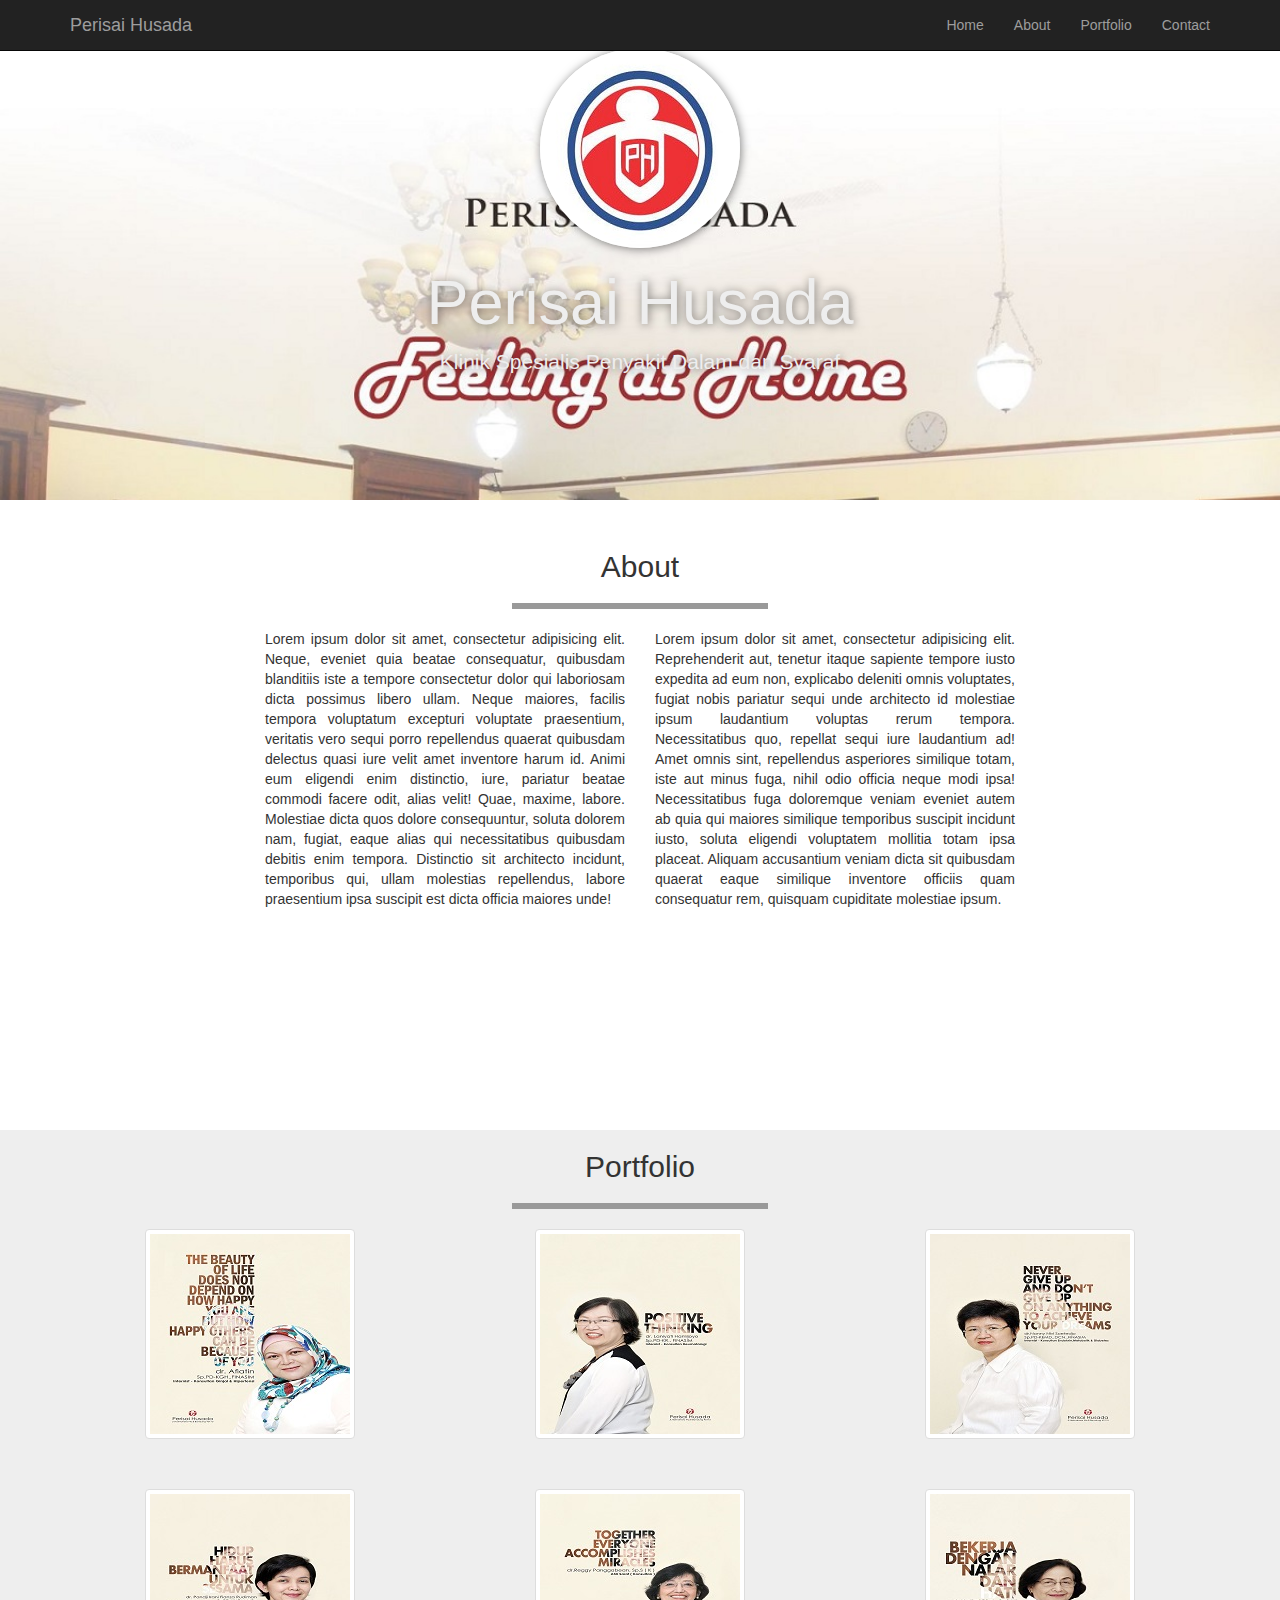
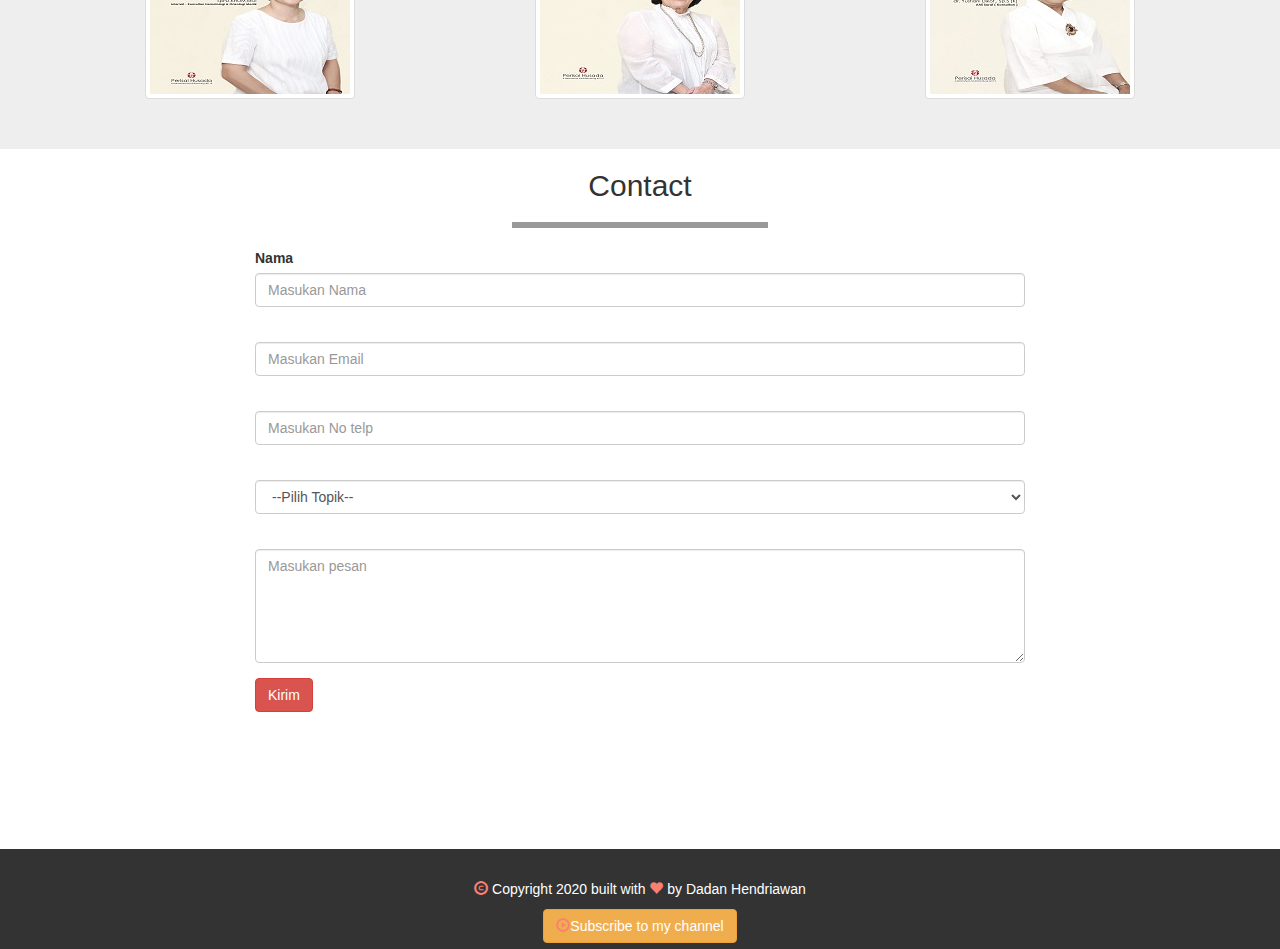
<file: index.html>
<!doctype html>
<html lang="en" id="home">

<head>
    <meta charset="utf-8">
    <meta http-equiv="X-UA-Compatible" content="IE=edge">
    <meta name="viewport" content="width=device-width, initial-scale=1">
    <!-- The above 3 meta tags *must* come first in the head; any other head content must come *after* these tags -->
    <title>Portfolio</title>

    <!-- Bootstrap -->
    <link rel="stylesheet" href="css/bootstrap.min.css">

    <!-- My css -->
    <link rel="stylesheet" href="css/style.css">

    <!-- HTML5 shim and Respond.js for IE8 support of HTML5 elements and media queries -->
    <!-- WARNING: Respond.js doesn't work if you view the page via file:// -->
    <!--[if lt IE 9]>
      <script src="https://oss.maxcdn.com/html5shiv/3.7.3/html5shiv.min.js"></script>
      <script src="https://oss.maxcdn.com/respond/1.4.2/respond.min.js"></script>
    <![endif]-->
</head>

<body>

    <!-- navbar -->
    <div class="navbar navbar-default navbar-inverse navbar-fixed-top">
        <div class="container">
            <div class="navbar-header">
                <button type="button" class="navbar-toggle collapsed" data-toggle="collapse"
                    data-target="#navbar-collapse-1" aria-expanded="false">
                    <span class="sr-only">Toggle navigation</span>
                    <span class="icon-bar"></span>
                    <span class="icon-bar"></span>
                    <span class="icon-bar"></span>
                </button>
                <a class="navbar-brand" href="#home">Perisai Husada</a>
            </div>
            <div class="collapse navbar-collapse" id="navbar-collapse-1">
                <ul class="nav navbar-nav navbar-right">
                    <li><a href="#home" class="page-scroll">Home</a></li>
                    <li><a href="#about" class="page-scroll">About</a></li>
                    <li><a href="#portfolio" class="page-scroll">Portfolio</a></li>
                    <li><a href="#contact" class="page-scroll">Contact</a></li>
                </ul>
            </div>            
        </div>
    </div>
    <!-- akhir navbar -->

    <!-- jumbotron -->
    <div class="jumbotron text-center">
        <img src="img/logo.jpeg" alt="" class="img-circle">
        <h1>Perisai Husada</h1>
        <p>Klinik Spesialis Penyakit Dalam dan Syaraf</p>
    </div>
    <!-- akhir jumbotron -->

    <!-- about -->
    <section class="about" id="about">
        <div class="container">
            <div class="row">
                <div class="col-md-12 text-center">
                    <h2>About</h2>
                    <hr>
                </div>
            </div>

            <div class="row">
                <div class="col-md-4 col-md-offset-2 text-justify">
                    <p>Lorem ipsum dolor sit amet, consectetur adipisicing elit. Neque, eveniet quia beatae consequatur, quibusdam blanditiis iste a tempore consectetur dolor qui laboriosam dicta possimus libero ullam. Neque maiores, facilis tempora voluptatum excepturi voluptate praesentium, veritatis vero sequi porro repellendus quaerat quibusdam delectus quasi iure velit amet inventore harum id. Animi eum eligendi enim distinctio, iure, pariatur beatae commodi facere odit, alias velit! Quae, maxime, labore. Molestiae dicta quos dolore consequuntur, soluta dolorem nam, fugiat, eaque alias qui necessitatibus quibusdam debitis enim tempora. Distinctio sit architecto incidunt, temporibus qui, ullam molestias repellendus, labore praesentium ipsa suscipit est dicta officia maiores unde!</p>
                </div>
                <div class="col-md-4 text-justify">
                    <p>Lorem ipsum dolor sit amet, consectetur adipisicing elit. Reprehenderit aut, tenetur itaque sapiente tempore iusto expedita ad eum non, explicabo deleniti omnis voluptates, fugiat nobis pariatur sequi unde architecto id molestiae ipsum laudantium voluptas rerum tempora. Necessitatibus quo, repellat sequi iure laudantium ad! Amet omnis sint, repellendus asperiores similique totam, iste aut minus fuga, nihil odio officia neque modi ipsa! Necessitatibus fuga doloremque veniam eveniet autem ab quia qui maiores similique temporibus suscipit incidunt iusto, soluta eligendi voluptatem mollitia totam ipsa placeat. Aliquam accusantium veniam dicta sit quibusdam quaerat eaque similique inventore officiis quam consequatur rem, quisquam cupiditate molestiae ipsum.</p>
                </div>
            </div>
        </div>
    </section>
    <!-- akhir about -->

    <!-- portfolio -->
    <section class="portfolio" id="portfolio">
        <div class="container">
            <div class="row">
                <div class="col-md-12 text-center">
                    <h2>Portfolio</h2>
                    <hr>
                </div>
            </div>
            <div class="row text-center">
                <div class="col-md-4">
                    <a href=""><img src="img/dokter_Afiatin.jpg" alt="" class="img-thumbnail"></a>
                </div>
                <div class="col-md-4">
                    <a href=""><img src="img/dokter_Lanny.jpg" alt="" class="img-thumbnail"></a>
                </div>
                <div class="col-md-4">
                    <a href=""><img src="img/dokter_Nanny.jpg" alt="" class="img-thumbnail"></a>
                </div>
                <div class="col-md-4">
                    <a href=""><img src="img/dokter_Panji.jpg" alt="" class="img-thumbnail"></a>
                </div>
                <div class="col-md-4">
                    <a href=""><img src="img/dokter_Reggy.jpg" alt="" class="img-thumbnail"></a>
                </div>
                <div class="col-md-4">
                    <a href=""><img src="img/dokter_Yustiani.jpg" alt="" class="img-thumbnail"></a>
                </div>
            </div>
        </div>
    </section>
    <!-- akhir portfolio -->

    <!-- contact -->
    <section class="contact" id="contact">
        <div class="container">
            <div class="row">
                <div class="col-md-12 text-center">
                    <h2>Contact</h2>
                    <hr>
                </div>
                <div class="row">
                    <div class="col-md-8 col-md-offset-2">
                        <form action="">
                            <div class="form-group">
                                <label for="nama">Nama</label>
                                <input type="text" name="nama" id="nama" class="form-control" placeholder="Masukan Nama" autocomplete="off">
                            </div>
                            <div class="form-group">
                                <label for="email"></label>
                                <input type="email" name="email" id="email" class="form-control" placeholder="Masukan Email" autocomplete="off">
                            </div>
                            <div class="form-group">
                                <label for="telp"></label>
                                <input type="tel" name="telp" id="telp" class="form-control" placeholder="Masukan No telp" autocomplete="off">
                            </div>
                            <div class="form-group">
                                <label for="topik"></label>
                                <select name="topik" id="topik" class="form-control">
                                    <option value="">--Pilih Topik--</option>
                                    <option value="web programing">Web Programing</option>
                                    <option value="web design">Web Design</option>
                                </select>
                            </div>
                            <div class="form-group">
                                <label for="pesan"></label>
                                <textarea name="pesan" id="pesan" cols="30" rows="5" class="form-control" placeholder="Masukan pesan"></textarea>
                            </div>

                            <button type="submit" name="submit" class="btn btn-danger">Kirim</button>
                        </form>
                    </div>
                </div>
            </div>
        </div>
    </section>
    <!-- akhir contact -->

    <!-- footer -->
    <footer>
        <div class="container">
            <div class="row">
                <div class="col-md-12 text-center">
                    <p><i class="glyphicon glyphicon-copyright-mark"></i> Copyright 2020 built with <i class="glyphicon glyphicon-heart"></i> by Dadan Hendriawan</p>
                </div>
            </div>
            <div class="row">
                <div class="col-md-12 text-center">
                    <button class="btn btn-warning"><i class="glyphicon glyphicon-play-circle"></i>Subscribe to my channel</button>
                </div>
            </div>
        </div>
    </footer>
    <!-- akhir footer -->







    <!-- jQuery (necessary for Bootstrap's JavaScript plugins) -->
    <script src="js/jquery-3.5.1.min.js"></script>
    <script src="js/jquery.easing.1.3.js"></script>
    <!-- Include all compiled plugins (below), or include individual files as needed -->
    <script src="js/bootstrap.min.js"></script>
    <script src="js/script.js"></script>
</body>

</html>
</file>
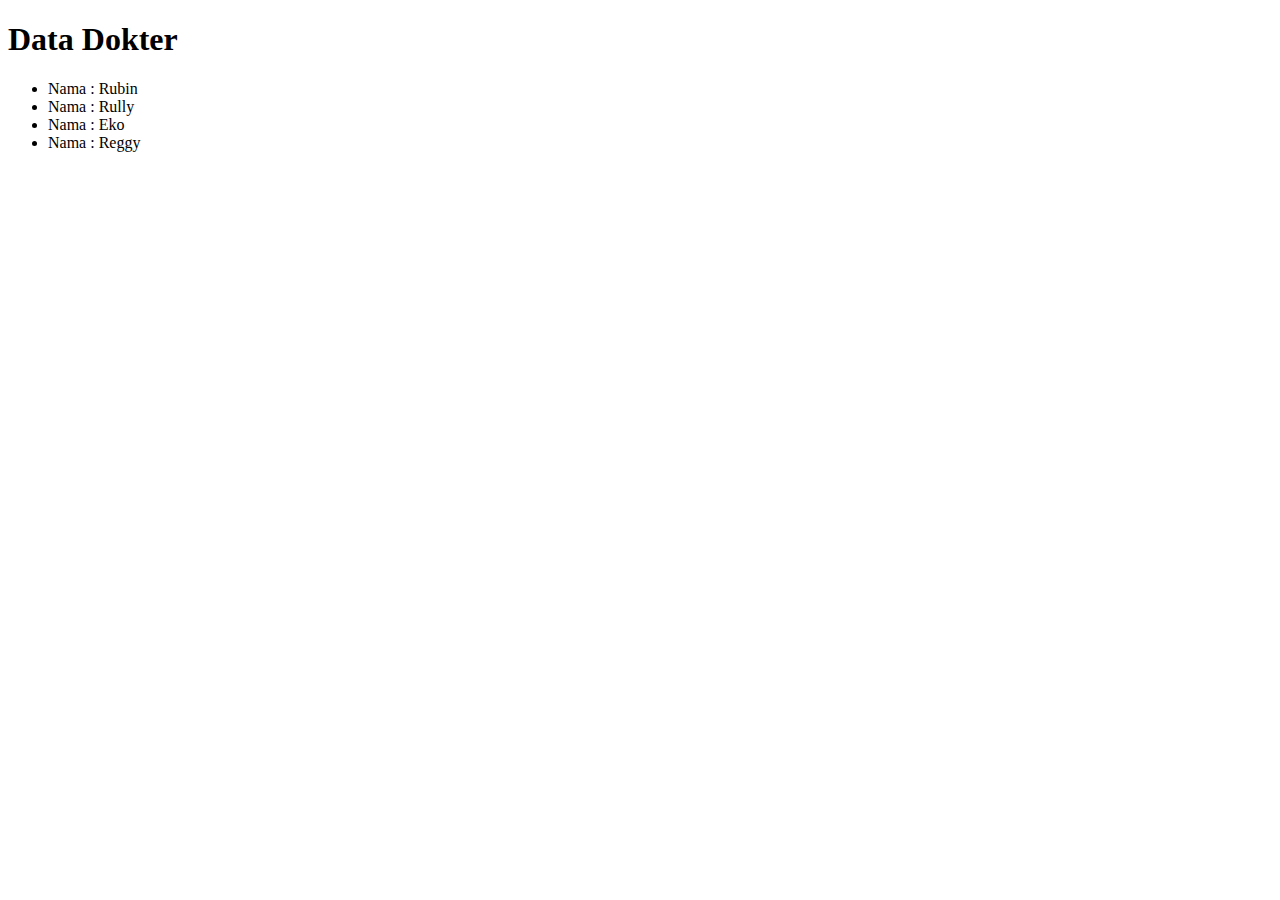
<file: dokter.html>
<!DOCTYPE html>
<html lang="en">
<head>
	<meta charset="UTF-8">
	<title>Halaman Dokter</title>
</head>
<body>
	<h1>Data Dokter</h1>
	<ul>
		<li>Nama : Rubin</li>
		<li>Nama : Rully</li>
		<li>Nama : Eko</li>
		<li>Nama : Reggy</li>
	</ul>
	
</body>
</html>
</file>
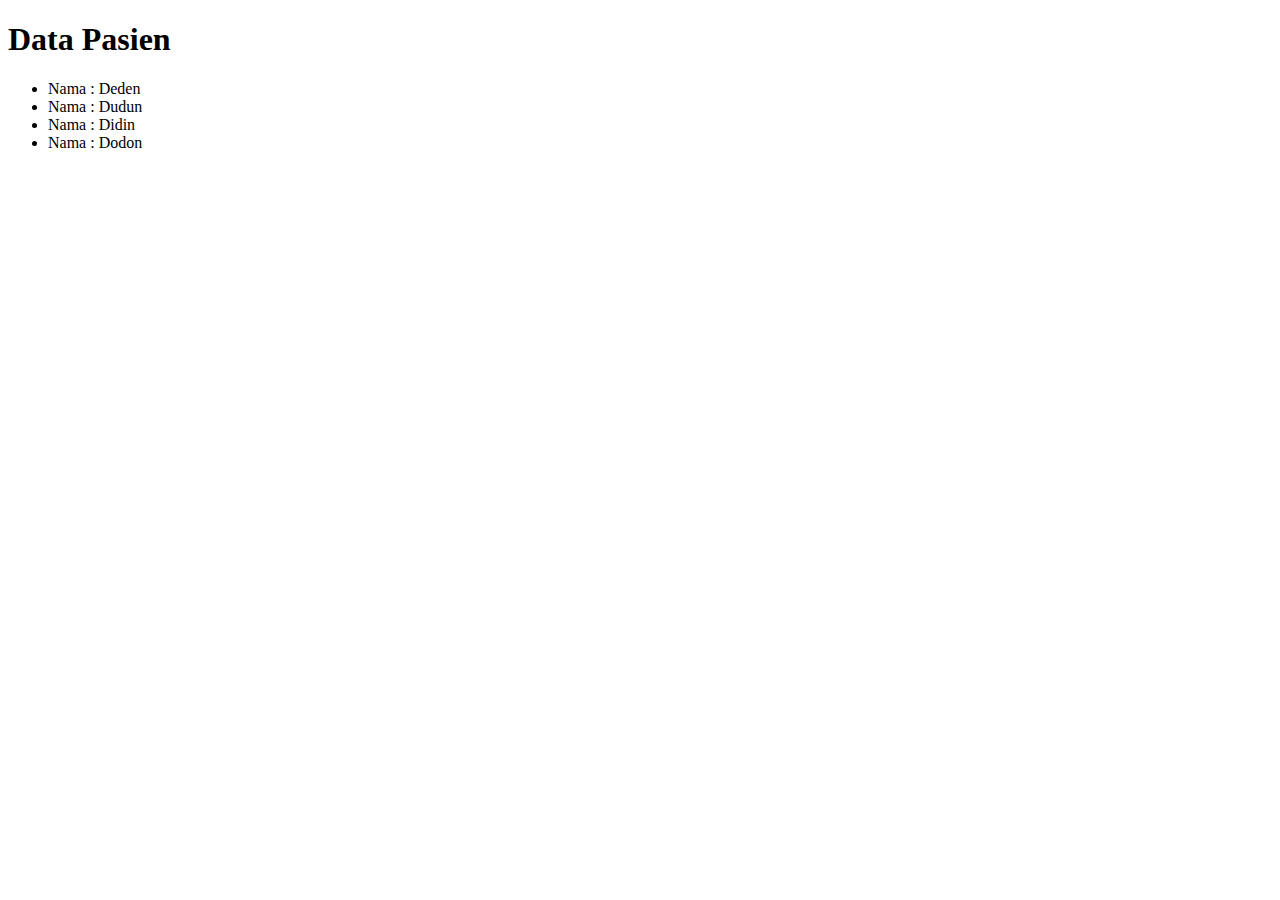
<file: pasien.html>
<!DOCTYPE html>
<html lang="en">
<head>
	<meta charset="UTF-8">
	<title>Halaman Pasien</title>
</head>
<body>
	<h1>Data Pasien</h1>
	<ul>
		<li>Nama : Deden</li>
		<li>Nama : Dudun</li>
		<li>Nama : Didin</li>
		<li>Nama : Dodon</li>
	</ul>
	
</body>
</html>
</file>
<file: css/style.css>
body {
	position: relative;
}

.jumbotron {
	min-height: 500px;
	background-image: url('../img/ph.jpg');
	background-size: cover;
	background-attachment: fixed;
	background-position: 0, -500px;
}

.jumbotron img{
	box-shadow: 1px 1px 10px rgba(0,0,0,0.5);
}

.jumbotron h1, .jumbotron p {
	color: #eee;
	text-shadow: 1px 1px 10px rgba(0,0,0,0.5);
}

hr {
	border: 3px solid  #999;
	width: 250px;
}

section.about {
	min-height: 600px;
}

section.portfolio {
	min-height: 600px;
	background-color: #eee; 
}

section.portfolio img {
	margin-bottom: 50px;
}

section.contact {
	min-height: 800px;
}

footer {
	min-height: 100px;
	background-color: #333;
	padding-top: 30px;
	color: white;
	position: absolute;
	bottom: 0;
	width: 100%;
}

footer i {
	color: salmon;
}
</file>
